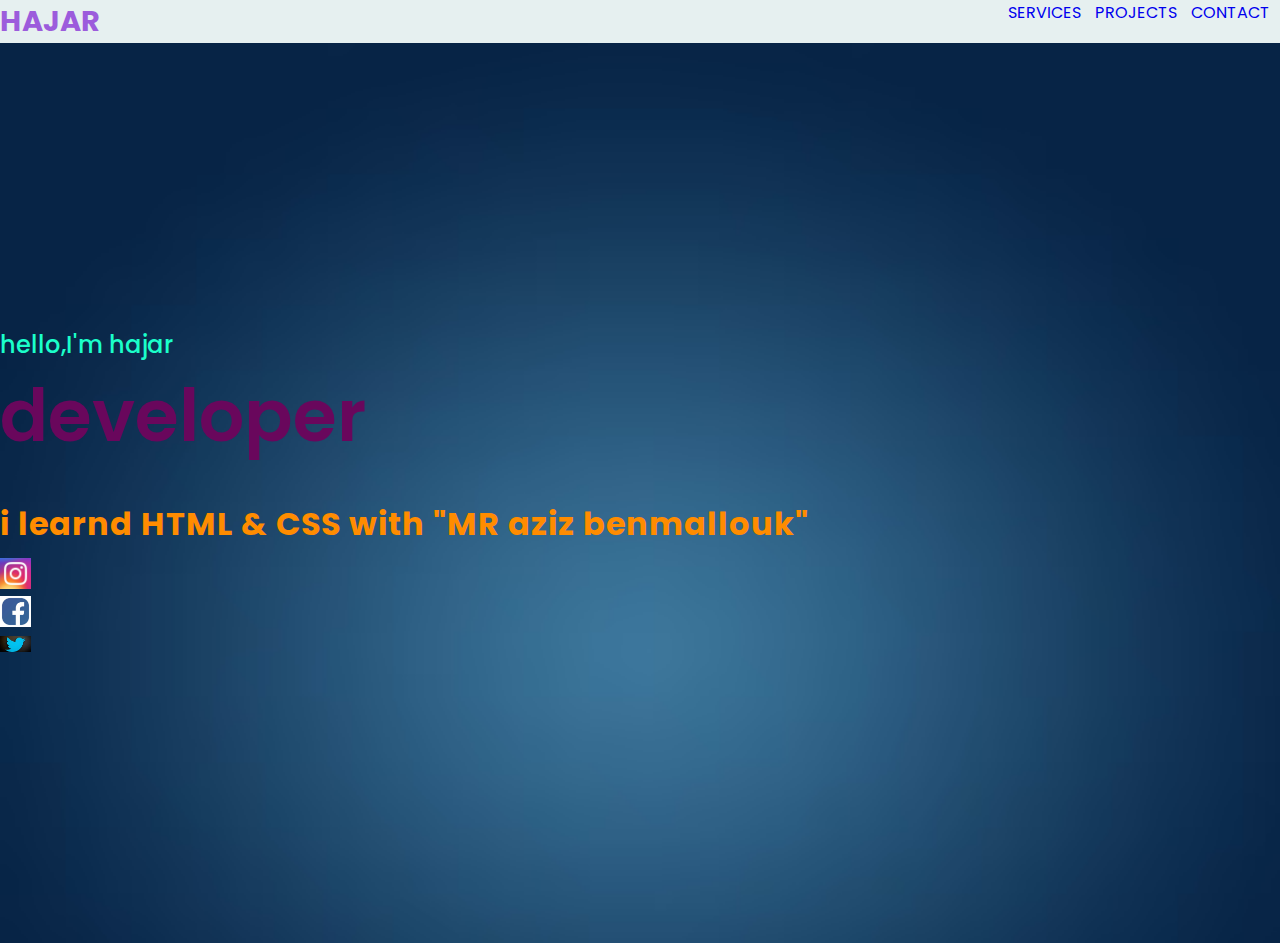
<file: index.html>
<!DOCTYPE html>
<html lang="en">
<head>
    <meta charset="UTF-8">
    <meta name="viewport" content="width=device-width, initial-scale=1.0">
    <link rel="stylesheet" href="https://cdnjs.cloudflare.com/ajax/libs/font-awesome/5.15.4/css/all.min.css">
    <link rel="stylesheet" href="css.css">
    <title>hajar rabeh</title>
   
</head>
<body>
    <header>
        <div id="left">
        <a href="#" class="logo">hajar</a></div>
        <nav id="navigation"> 
            <a class="aa" href="#services">Services</a>
            <a class="aa" href="cu.html">Projects</a>
            <a class="aa" href="conact.html">Contact</a>
        </nav>
    </header>
    <style>
        @import url('https://fonts.googleapis.com/css2?family=Poppins:ital,wght@0,100;0,300;0,400;0,500;0,600;0,700;0,800;0,900;1,100;1,200;1,300;1,400;1,500;1,600;1,800;1,900&display=swap');
        </style>
        <section class="main">
            <div>
            <h2>hello,I'm hajar <br><span>developer</span></h2>
            <h3>i learnd HTML & CSS with "MR aziz benmallouk" </h3>
            <a href="#projects"class="main-btn"></a>
            <div class="social-icons">
                     <a href="https://www.instagram.com"><img width="3%" src="INST.jpg" alt="instagram"></a> </div>
                 <div>
                     <a href="https://fr-fr.facebook.com"><img width="3%" src="fb.jpg" alt="facebook"></a> </div>
                   <div> 
                     <a href="https://twitter.com/i/flow/login?redirect_after_login=%2F%3Flang%3Dfr"><img width="3%" src="TW.jpg" alt="twitter"><a href="https://twitter.com/i/flow/login?redirect_after_login=%2F%3Flang%3Dfr"></a>  </div>
            </section>
            <script src="js.js" ></script>
            <section class="">
            </section>
            <section class="cards" id="Services">
            </div>
            </div>
        </section>           
</body>
</html>
</file>
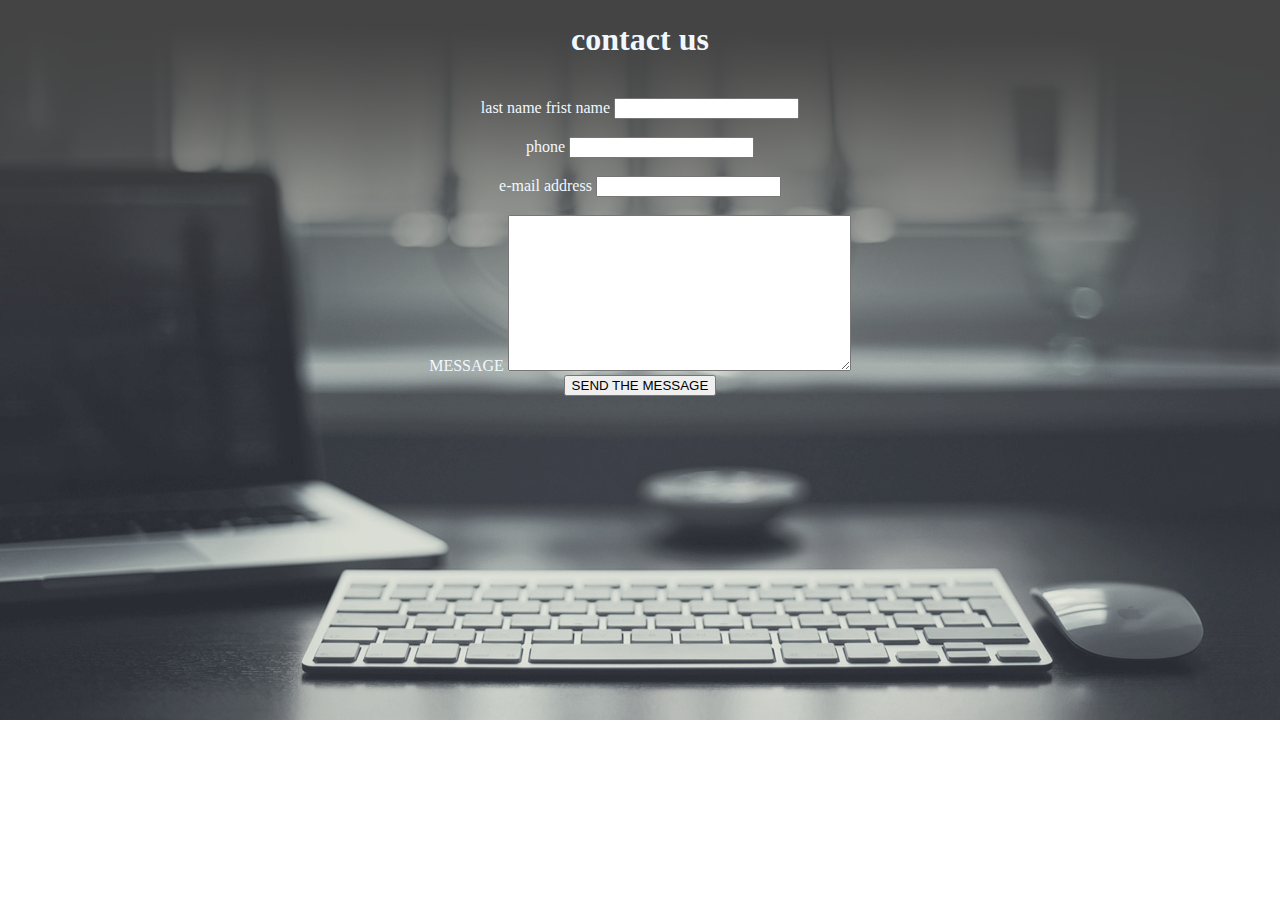
<file: conact.html>
<!DOCTYPE html>
<html lang="en">
<head>
             <meta charset="UTF-8">
           <meta name="viewport" content="width=device-width, initial-scale=1.0">
         <link rel="stylesheet" href="https://cdnjs.cloudflare.com/ajax/libs/font-awesome/6.3.0/css/all.min.css" integrity="sha512-SzlrxWUlpfuzQ+pcUCosxcglQRNAq/DZjVsC0lE40xsADsfeQoEypE+enwcOiGjk/bSuGGKHEyjSoQ1zVisanQ==" crossorigin="anonymous" referrerpolicy="no-referrer" />
       <title>Formule contact</title>
      <link rel="stylesheet" href="styl.css">
 </head>
 <body>   
           <center>  <h1 class="sd">contact us</h1></center>
           <br>
          <center>  <div class="gauche">
          <div class="boite">
          <label >last name frist name</label>
          <input type="text">
          <i class="fa-solid fa-user"></i>
     </div>
     <br>
     <div class="boite">
         <label> phone</label>
         <input type="number">
         <i class="fa-solid fa-phone"></i>        
    </div>
    <br>
    <div class="boite">
         <label> e-mail address</label>
         <input type="email">
         <i class="fa-solid fa-envelope"></i>
    </div>
     <br>
    <div class="droite">
         <div class="groupe">
         <label> MESSAGE</label>
         <textarea name="type here" id="" cols="40" rows="10"></textarea>
         <i class="fa-regular fa-message" style="color: #bfcee9;"></i></center>
    </div>
    </div>
    </div>
        <center> <div class="button">
        <button>SEND THE MESSAGE</button>
        </center>
 </div>
</body>
</html>
</file>
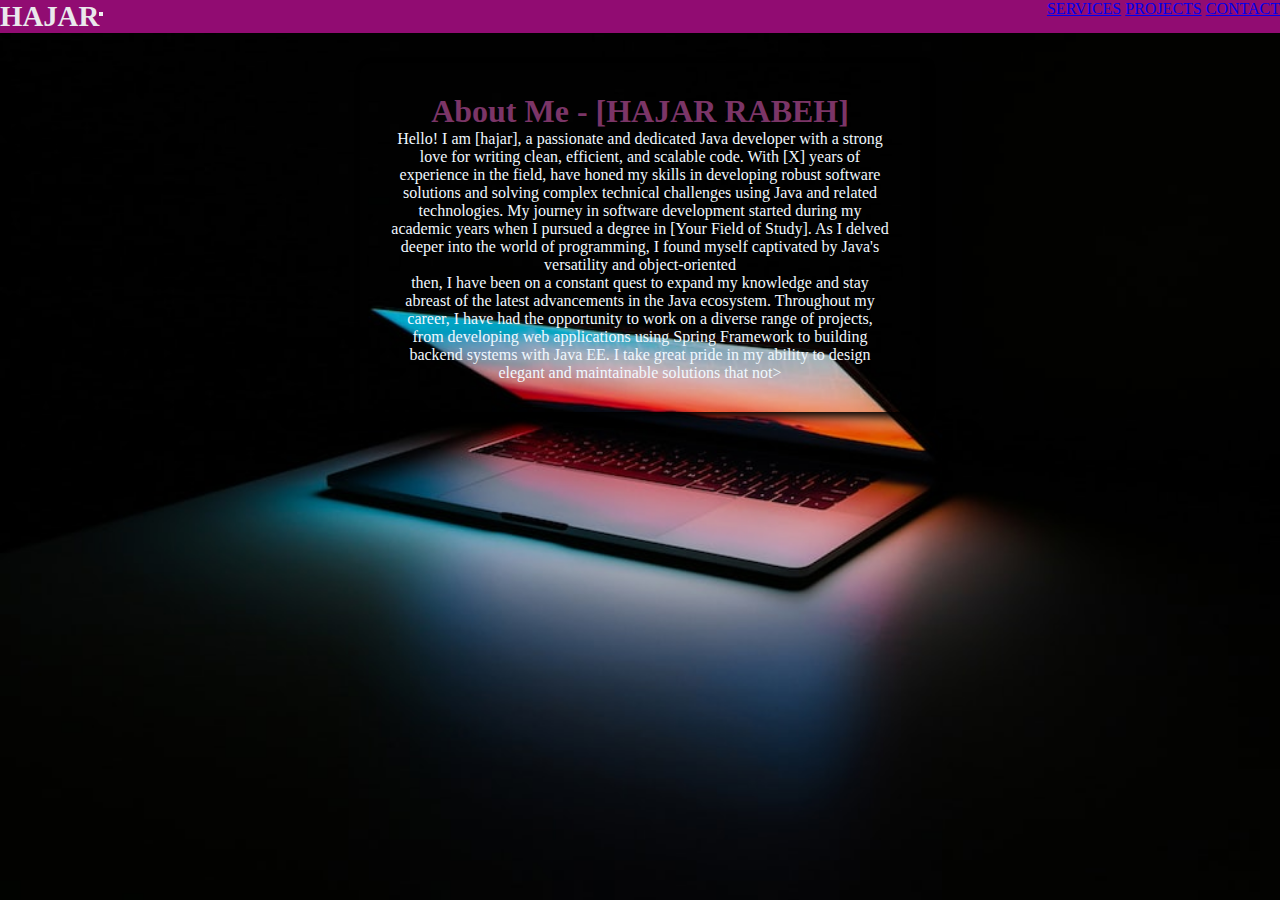
<file: cu.html>
<!DOCTYPE html>
  <html lang="en">
  <head>
    <meta charset="UTF-8">
    <meta name="viewport" content="width=device-width, initial-scale=1.0">
    <link rel="stylesheet" href="cu.css">
    <title>Parcours</title>
  </head>
  <body>
    <header>
        <div id="left">
        <a href="#" class="logo">hajar</a></div>
        <nav id="navigation"> 
            <a class="aa" href="#services">Services</a>
            <a class="aa" href="#projects">Projects</a>
            <a class="aa" href="file:///C:/Users/Youcode/Desktop/portfolio/conact.html">Contact</a>
        </nav>
        <button class="toggle-menu">
          <span></span>
          <span></span>
          <span></span>
        </button>
    
    </header>

    <main>
        <section>
            <article class="par">
                <h1>About Me - [HAJAR RABEH]</h1>
                <p> Hello! I am [hajar], a passionate and dedicated Java developer with a strong love for writing clean, efficient, and scalable code. With [X] years of experience in the field,  have honed my skills in developing robust software solutions and solving complex technical challenges using Java and related technologies.  My journey in software development started during my academic years when I pursued a degree in [Your Field of Study]. As I delved deeper into the world of programming, I found myself captivated by Java's versatility and object-oriented <br> then, I have been on a constant quest to expand my knowledge and stay abreast of the latest advancements in the Java ecosystem.  Throughout my career, I have had the opportunity to work on a diverse range of projects, from developing web applications using Spring Framework to building backend systems with Java EE. I take great pride in my ability to design elegant and maintainable solutions that not></p>
            </article>
        </section>
    </main>
   
  </body>
  </html>
</file>
<file: css.css>
*{
    font-family: 'poppins',sans-serif;
    margin: 0;
    padding: 0;
   
}
header{
    background-color: rgb(230, 240, 240);
    width: 100%;
    display: flow-root;
    }

#left{
    float: left;

}
#navigation{
    float: right;
     
}

#navigation a{
    text-transform: uppercase;
}
   .logo{
    text-decoration: none;
    color: rgb(156, 92, 220);
    text-transform: uppercase;
    font-weight: 700;
    font-size: 1.8em;
   }
     .navigation a{
            color: rgb(244, 244, 244);
            text-decoration: none;
            font-size: 1.1em;
            font-weight: 500;
            padding-left: 30px;
}
     .navigation a:hover{
    color: rgb(89, 8, 81);
}
      .main{
               width: 100%;
               min-height: 100vh;
               display: flex;
               align-items: center;
               background: url(images\,h.avif)no-repeat;
               background-size: cover;
}
.aa{
    text-decoration: none;
    padding-right: 10px;
}
.main h2{
    color: rgb(27, 255, 202);
    font-size: 1,4em;
    font-weight: 500;
}
.main h2 span{
    color: rgb(105, 7, 92);
    font-size: 3em;
    font-weight: 600;
}
.main h3 {
    color: darkorange;
    font-size: 2em;
    font-weight: 700;
    letter-spacing: 1px;
    margin-bottom: 10px;
    margin-top: 30px;

    
}


@media ( max-width<=350px){

#parent{
    display: flex;
    flex-direction: column;
}



}
</file>
<file: styl.css>
body{
    background: url(ll.png);
    background-repeat: no-repeat;
    background-size: cover;
}

label {
    color: aliceblue;
}

.sd {
    color: aliceblue;
}
.fa-solid{
    color: aliceblue;
}
</file>
<file: cu.css>
*{
    padding: 0;
    margin: 0;
}

header{
    background-color: rgb(145, 12, 114);
    width: 100%;
    display: flow-root;
    }

    #left{
        float: left;
    
    }
    #navigation{
        float: right;
         
    }
    
    #navigation a{
        text-transform: uppercase;
    }
       .logo{
        text-decoration: none;
        color: rgb(234, 232, 236);
        text-transform: uppercase;
        font-weight: 700;
        font-size: 1.8em;
       }
         .navigation a{
                color: rgb(4, 3, 4);
                text-decoration: none;
                font-size: 1.1em;
                font-weight: 500;
                padding-left: 30px;
    }
         .navigation a:hover{
        color: rgb(11, 10, 10);
    }



    main{
        display: flex;
        justify-content: center;
        align-items: center;
        padding-top: 30px;
        text-align: center;
    }

    .par{
        box-shadow: 5px 5px 10px;
        border-radius: 10px 0px 10px 0px;
        padding: 30px;
    }

    .par h1{
        color: rgb(123, 53, 103);
    }
   *

   article{
    max-width:500px;
   }

   body{
    background: url(mm.jpg);
    background-repeat: no-repeat;
    background-size: cover;
}
.par p{
    color: aliceblue;
}
</file>
